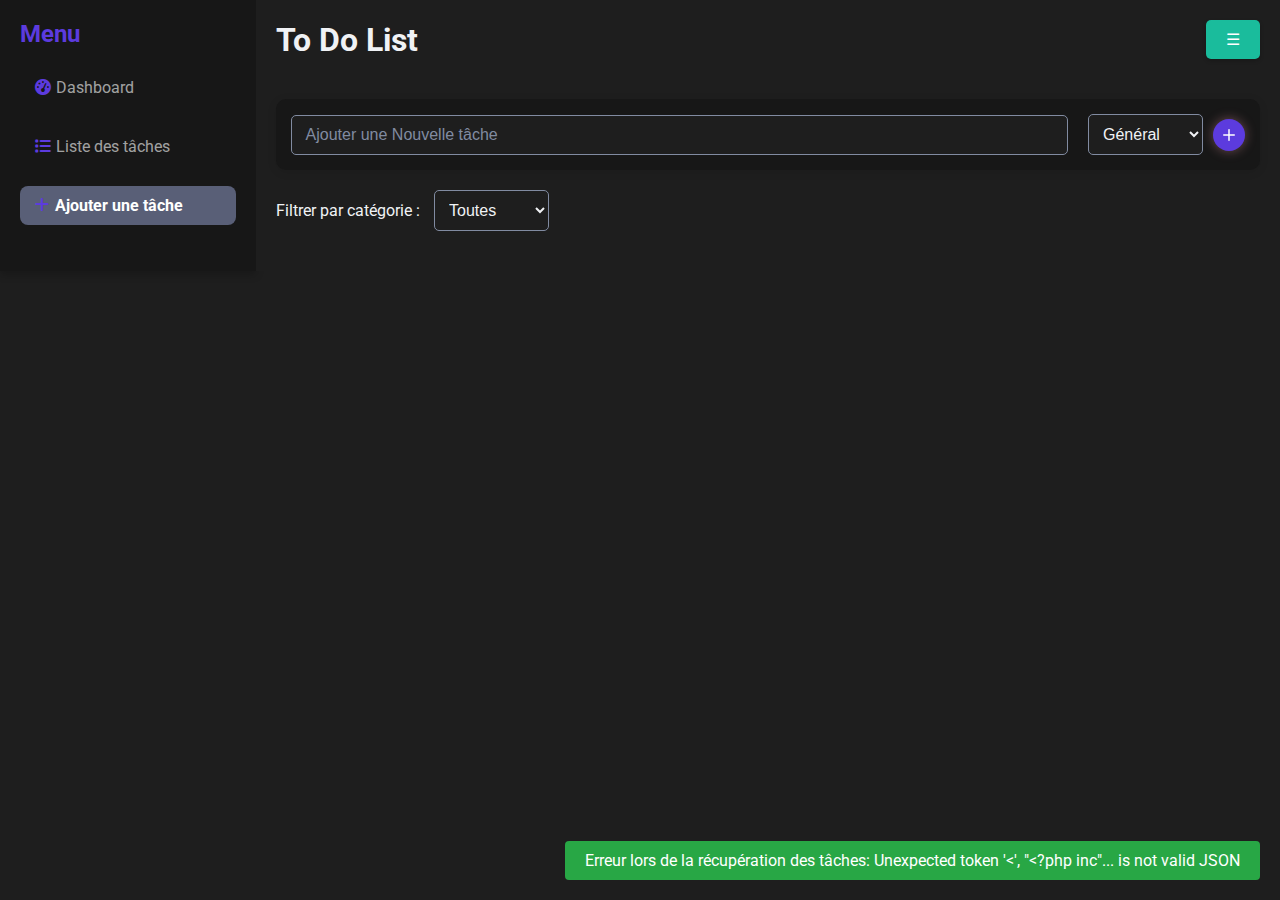
<file: index.html>
<!DOCTYPE html>
<html lang="fr">
<head>
    <meta charset="UTF-8">
    <meta name="viewport" content="width=device-width, initial-scale=1.0">
    <link rel="stylesheet" href="https://fonts.googleapis.com/css2?family=Roboto:wght@400;700&display=swap">
    <link rel="stylesheet" href="https://cdnjs.cloudflare.com/ajax/libs/font-awesome/6.0.0-beta3/css/all.min.css">
    <link rel="icon" href="images/icons8-to-do-list-64.png" type="image/x-icon">
    <title>To-Do List</title>
    <link rel="stylesheet" href="styles/main.css">
    <link rel="stylesheet" href="styles/dashboard.css">
    <style>
        .sidebar.active {
            min-width: 100px !important;
            max-width: 2px !important;
            
          }
          .sidebar.active span {
            display: none;
            
          }
          .sidebar.active h2 {
            display: none;
            
          }
          .sidebar i {
            margin-right: 5px;
          }
          form {
            display: flex;
            align-items: center;
            gap: 10px;
            background-color: #171717;
            padding: 15px;
            border-radius: 10px;
            box-shadow: 0 2px 10px rgba(0, 0, 0, 0.1);
        }
        
        input[type="text"] {
            flex-grow: 1;
            padding: 10px;
            border-radius: 5px;
            border: 1px solid #818ba1;
            background-color: #1e1e1e;
            color: #f0f2f5;
            font-size: 16px;
        }
        
        input[type="text"]::placeholder {
            color: #818ba1;
        }
        
        select {
            padding: 10px;
            border-radius: 5px;
            border: 1px solid #818ba1;
            background-color: #1e1e1e;
            color: #f0f2f5;
            font-size: 16px;
        }
        
        

        
        label {
            color: #f0f2f5;
            margin-right: 10px;
        }
        
        #category-filter {
            padding: 10px;
            border-radius: 5px;
            border: 1px solid #818ba1;
            background-color: #1e1e1e;
            color: #f0f2f5;
            font-size: 16px;
        }
        
    </style>
</head>
<body>
    <div class="dashboard-container">
         <!-- Sidebar Menu -->
         <div class="sidebar" style="min-width: 20%;">
            <h2 style="color: #5C3BDE;">Menu</h2>
            <ul>
                <a href="/dashboard.html" style="text-decoration: none; color: rgba(225, 225, 225, 0.7);"><li ><i class="fas fa-tachometer-alt" style="color: #5C3BDE;"></i><span>Dashboard</span> </li></a>
                <a class="active" href="/task_list.php" style="text-decoration: none; color: rgba(225, 225, 225, 0.7);"><li ><i class="fas fa-list" style="color: #5C3BDE;"></i><span>Liste des tâches</span> </li></a>
                <a href="/index.html" style="text-decoration: none; color: #fff;"><li style=" background-color: #595f77; font-weight: bold;"><i class="fas fa-plus" style="color: #5C3BDE;"></i><span>Ajouter une tâche</span> </li></a>

                
            </ul>
        </div>

         <!-- Contenu principal du Dashboard -->
         <div class="content">
        
        <div class="header" style="margin-bottom: 40px;">
            <h1 style="color: #f0f2f5;">To Do List</h1>
            <button id="toggleSidebar" class="toggle-sidebar">☰</button>
        </div>
        <form id="task-form">
            <input type="text" id="task-title" placeholder=" Ajouter une Nouvelle tâche" required aria-label="Titre de la tâche">
            <select id="task-category" required>
                <option value="Général">Général</option>
                <option value="Travail">Travail</option>
                <option value="Personnel">Personnel</option>
                <option value="Urgent">Urgent</option>
            </select>
            <button type="submit" aria-label="Ajouter la tâche">
                <input type="submit" value="" class="submit-task" @click="newItem" title="Add Task">
                
            </button>
        </form>

        <div style="margin: 20px 0;">
            <label for="category-filter">Filtrer par catégorie :</label>
            <select id="category-filter">
                <option value="Toutes">Toutes</option>
                <option value="Général">Général</option>
                <option value="Travail">Travail</option>
                <option value="Personnel">Personnel</option>
                <option value="Urgent">Urgent</option>
            </select>
        </div>

        <ul id="task-list"></ul>
        <div id="notification" class="notification"></div>
        <div id="loader" class="loader"></div>
    </div>
    </div>
    <script src="scripts/main.js"></script>
    <script>
        document.addEventListener('DOMContentLoaded', function () {
            const toggleButton = document.getElementById('toggleSidebar');
            const sidebar = document.querySelector('.sidebar');
        
            toggleButton.addEventListener('click', function () {
                sidebar.classList.toggle('active');
            });
        });
        
        
        
        
    </script>
</body>
</html>
</file>
<file: styles/main.css>
@charset "UTF-8";
body {
  font-family: Arial, sans-serif;
  background-color: #f4f4f4;
  margin: 0;
  padding: 0;
}

.container {
  width: 80%;
  margin: auto;
  padding: 20px;
  box-shadow: 0 0 10px rgba(0, 0, 0, 0.1);
}
.container{
  max-width: 480px;
  max-height: 100%;
  background-color: #10101d;
  padding: 20px;
  overflow: auto;
}
h1 {
  color: #333;
}

form {
  margin-bottom: 20px;
}

input[type=text] {
  padding: 10px;
  border: 1px solid #ccc;
  border-radius: 4px;
  width: calc(100% - 110px);
  margin-right: 10px;
}

button {
  padding: 10px 20px;
  background-color: #007bff;
  border: none;
  border-radius: 4px;
  color: #fff;
  cursor: pointer;
}

ul {
  list-style-type: none;
  padding: 0;
}

.task-list li {
  padding: 10px;
  border-bottom: 1px solid #ddd;
  display: flex;
  justify-content: space-between;
  align-items: center;
}

.completed {
  text-decoration: line-through;
  color: #888;
}

@media (max-width: 768px) {
  .container {
    width: 95%;
    padding: 10px;
  }
  input[type=text] {
    width: calc(100% - 80px);
  }
}
@media (max-width: 480px) {
  button {
    font-size: 14px;
  }
}
.container {
  display: flex;
  flex-direction: column;
  align-items: center;
}

ul {
  display: flex;
  flex-direction: column;
  width: 100%;
}

.task-list li {
  display: flex;
  justify-content: space-between;
  align-items: center;
  margin: 5px 0;
  color: #fff;
}

.container {
  border-radius: 8px;
  box-shadow: 0 4px 8px rgba(0, 0, 0, 0.1);
}

button {
  border-radius: 4px;
  box-shadow: 0 2px 4px rgba(0, 0, 0, 0.2);
  transition: background-color 0.3s ease, transform 0.2s ease;
}

button:hover {
  background-color: #10101d;
  transform: scale(1.05);
}

body {
  font-family: "Roboto", sans-serif;
}

h1 {
  font-size: 2rem;
  font-weight: 700;
}

span {
  font-size: 1rem;
}

body {
  background-color: #f4f4f4;
  color: #333;
}

button {
  background-color: #007bff;
  color: #fff;
}

.completed {
  color: #28a745;
}

.task-item {
  transition: background-color 0.3s ease, transform 0.3s ease;
}

.task-item:hover {
  background-color: #5C3BDE;
}

button:disabled {
  background-color: #ddd;
  cursor: not-allowed;
}

.task-item {
  opacity: 0;
  transform: translateY(-10px);
  transition: opacity 0.5s ease, transform 0.5s ease;
}

.task-item.show {
  opacity: 1;
  transform: translateY(0);
}

.notification {
  position: fixed;
  bottom: 20px;
  right: 20px;
  padding: 10px 20px;
  background-color: #28a745;
  color: #fff;
  border-radius: 4px;
  display: none; /* Cache par défaut */
}

.loader {
  position: fixed;
  top: 50%;
  left: 50%;
  width: 50px;
  height: 50px;
  border: 5px solid #f3f3f3;
  border-top: 5px solid #007bff;
  border-radius: 50%;
  animation: spin 1s linear infinite;
}

@keyframes spin {
  0% {
    transform: rotate(0deg);
  }
  100% {
    transform: rotate(360deg);
  }
}

/*# sourceMappingURL=main.css.map */

* {
  margin: 0;
  padding: 0;
  box-sizing: border-box;
}
h1{
  color: #f0f2f5;
}
body {
  font-family: 'Roboto', sans-serif;
  background-color: #1e1e1e;
  height: 100%;
}
/* styles/main.css */

/* Assurez-vous que le conteneur du formulaire est un conteneur flex */
#task-form {
  width: 100%;
  display: flex;
  align-items: center; /* Aligne verticalement les éléments au centre */
  gap: 10px; /* Espacement entre l'input et le bouton */
}

/* Style pour l'input du formulaire */
#task-title {
  min-width: 80%;
  flex: 1; /* Prend toute la largeur disponible */
}

/* Style pour le bouton du formulaire */
#task-form button {
  width: 100px; /* Largeur fixe pour le bouton */
  padding: 12px;
  border: none;
  border-radius: 4px;
  font-size: 16px;
  cursor: pointer;
  box-shadow: 0 0 12px var(--add-button-shadow);
  transition: background-color 0.3s, box-shadow 0.3s;
  width: 32px;
  height: 32px;
  border: none;
  background: #5C3BDE;
  color: #fff;
  display: flex;
  justify-content: center;
  align-items: center;
  border-radius: 50%;
  cursor: pointer;
  box-shadow: 0 0 12px rgba(238, 156, 167,0.4);
  transition: background-color 0.3s, box-shadow 0.3s;
}

#task-form button:hover {
  background-color: #5C3BDE;
}
/* styles/main.css */

.task-item {
  display: flex;
  align-items: center;
  padding: 8px;
  margin-bottom: 12px;
  background-color: #191933;
  border-radius: 4px;
}

.task-title {
  flex: 1;
  color: #fff;
}

.completed {
  text-decoration: line-through;
  color: rgba(255, 255, 255, 0.5);
}

button {
  border: none;
  background: none;
  cursor: pointer;
  display: flex;
  align-items: center;
}

.toggle-task {
  margin-right: 8px;
}

.delete-task {
  color: #ff3d46;
}

.delete-task svg {
  width: 24px;
  height: 24px;
  stroke: currentColor;
  transition: color 0.3s;
}

.delete-task:hover svg {
  color: #ff1a1a;
}
.submit-task {
  width: 32px;
  height: 32px;
  flex-shrink: 0;
  border: none;
  background: var(--add-button);
  color: #fff;
  background-image: url("data:image/svg+xml,%3Csvg xmlns='http://www.w3.org/2000/svg' width='24' height='24' viewBox='0 0 24 24' fill='none' stroke='%23ffffff' stroke-width='2' stroke-linecap='round' stroke-linejoin='round' class='feather feather-plus'%3E%3Cline x1='12' y1='5' x2='12' y2='19'/%3E%3Cline x1='5' y1='12' x2='19' y2='12'/%3E%3C/svg%3E");
  background-size: 18px;
  background-position: center;
  background-repeat: no-repeat;
  border-radius: 50%;
  cursor: pointer;
  box-shadow: 0 0 12px 0 var(--add-button-shadow);
}
</file>
<file: styles/dashboard.css>
* {
    margin: 0;
    padding: 0;
    box-sizing: border-box;
}
h1{
    color: #f0f2f5;
}
body {
    font-family: 'Roboto', sans-serif;
    background-color: #1e1e1e;
    height: 100%;
}

.dashboard-container {
    display: flex;
    height: 100%;
}

.sidebar {
    background-color: #171717;
    color: white;
    width: 250px;
    min-width: 15%;
    padding: 20px;
    transition: width 0.3s ease-in-out;
    box-shadow: 0 4px 8px rgba(0, 0, 0, 0.2); /* Ombre pour un effet de profondeur */
}

.sidebar h2 {
    font-size: 24px;
    margin-bottom: 20px;
    color: #ffffff;
}

.sidebar ul {
    list-style-type: none;
}

.sidebar ul li {
    margin-bottom: 20px;
    cursor: pointer;
    padding: 10px 15px;
    border-radius: 8px; /* Coins arrondis pour une apparence moderne */
    transition: background-color 0.3s ease, color 0.3s ease;
}

.sidebar ul li:hover {
    background-color: #1abc9c;
    color: #ffffff;
}
.content {
    flex-grow: 1;
    padding: 20px;
    background-color: #1e1e1e;
    transition: margin-left 0.3s ease-in-out;
}

.header {
    display: flex;
    justify-content: space-between;
    align-items: center;
}

.toggle-sidebar {
    background-color: #1abc9c;
    color: white;
    border: none;
    padding: 10px 20px;
    cursor: pointer;
    border-radius: 5px;
    font-size: 16px;
    transition: background-color 0.3s ease, transform 0.3s ease;
}

.toggle-sidebar:hover {
    background-color: #16a085;
    transform: scale(1.05);
}

.statistics {
    display: flex;
    justify-content: space-around;
    margin: 20px 0;
}

.card {
    background-color: #171717;
    border-radius: 10px;
    box-shadow: 0 2px 10px rgba(0, 0, 0, 0.1);
    padding: 20px;
    text-align: center;
    width: 30%;
}

.card h3 {
    color: #818ba1;
    font-size: 18px;
    margin-bottom: 10px;
}

.card p {
    font-size: 24px;
    color: #5C3BDE;
}

.chart-container {
    margin-top: 40px;
}

.chart {
    background-color: #171717;
    padding: 20px;
    border-radius: 10px;
    box-shadow: 0 2px 10px rgba(0, 0, 0, 0.1);
}

.chart h2 {
    font-size: 24px;
    margin-bottom: 20px;
    text-align: center;
    color: #818ba1;
}
.card {
    transition: transform 0.3s ease-in-out, box-shadow 0.3s ease-in-out;
}

.card:hover {
    transform: translateY(-5px);
    box-shadow: 0 4px 20px rgba(0, 0, 0, 0.2);
}

.sidebar ul li:hover {
    transition: background-color 0.2s ease-in-out;
    background-color: #1abc9c;
}
.chart-container {
    margin-top: 40px;
    margin-bottom: 40px;
    display: flex;
    justify-content: center;
}

.chart {
    background-color: #171717;
    padding-bottom: 50px;
    border-radius: 10px;
    box-shadow: 0 2px 10px rgba(0, 0, 0, 0.1);
    width: 100%;
    max-width: 500px;
    height: 400px;
    margin-bottom: 40px;
}

canvas {
    width: 100% !important;
    height: 100% !important;
}
.sidebar h2 {
    font-size: 24px;
    margin-bottom: 20px;
    color: #ffffff;
}

.sidebar ul {
    list-style-type: none;
}

.sidebar ul li {
    margin-bottom: 20px;
    cursor: pointer;
    padding: 10px 15px;
    border-radius: 8px; /* Coins arrondis pour une apparence moderne */
    transition: background-color 0.3s ease, color 0.3s ease;
}

.sidebar ul li:hover {
    background-color: #1abc9c;
    color: #ffffff;
}
</file>
